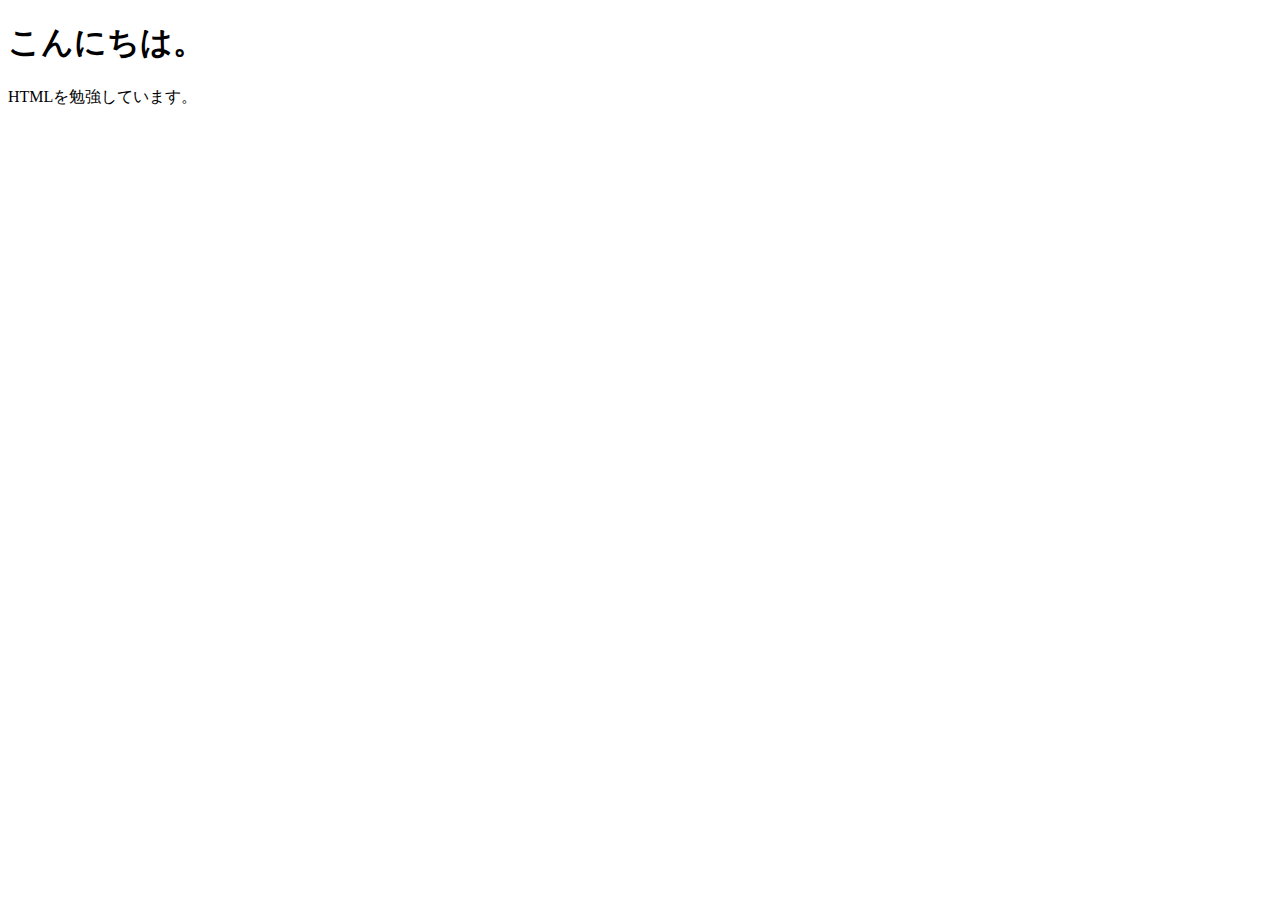
<file: 2-1/index.html>
<!DOCTYPE html>
<html lang="ja">
<head>
    <meta charset="UTF-8">
    <meta http-equiv="X-UA-Compatible" content="IE=edge">
    <meta name="viewport" content="width=device-width, initial-scale=1.0">
    <title>Document</title>
</head>
<body>
    <h1>こんにちは。</h1>
    <p>HTMLを勉強しています。</p>
</body>
</html>
</file>
